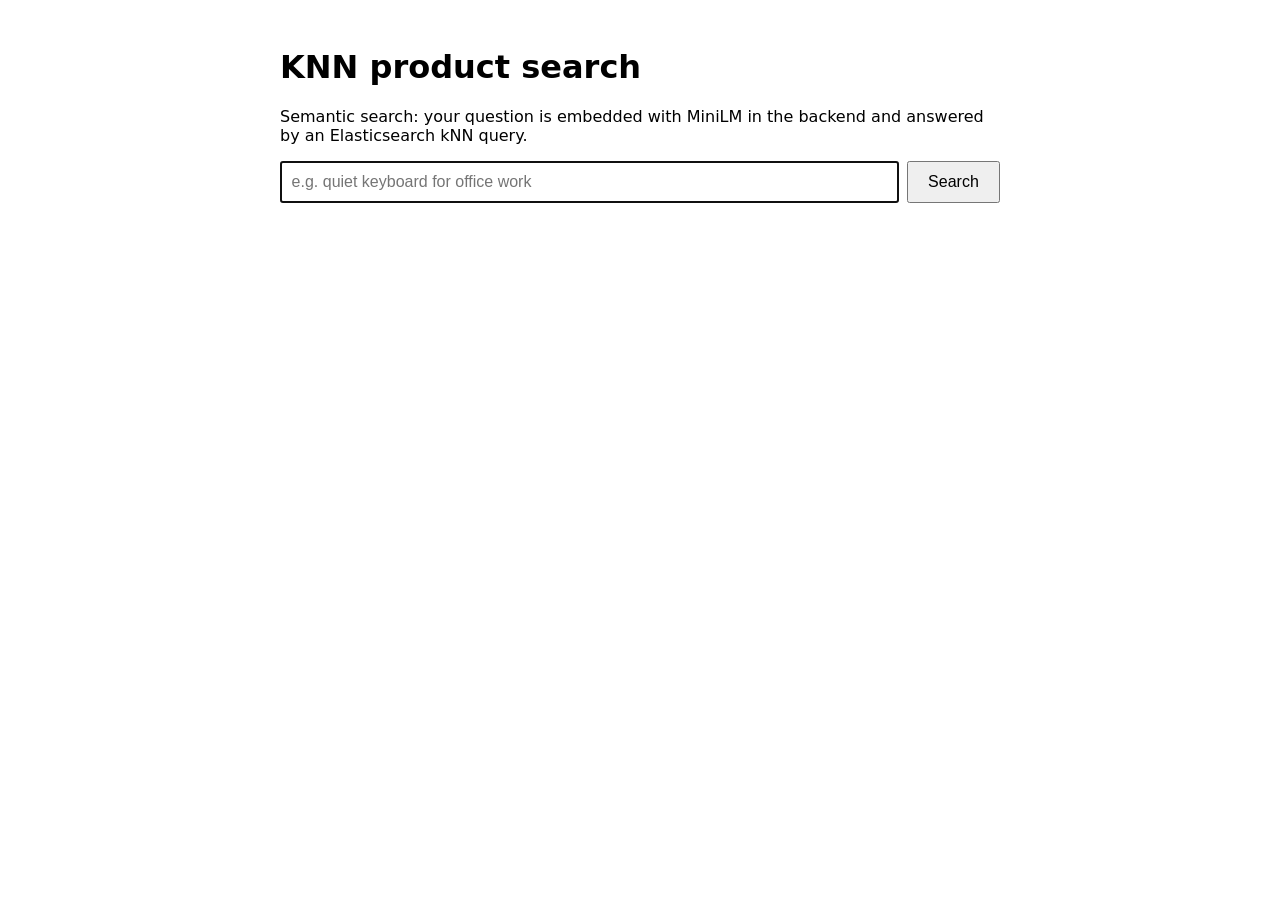
<file: _code/es-knn-quarkus/src/main/resources/META-INF/resources/index.html>
<!DOCTYPE html>
<html lang="en">
<head>
<meta charset="utf-8">
<title>KNN product search</title>
<style>
  body { font-family: system-ui, sans-serif; max-width: 720px; margin: 3rem auto; padding: 0 1rem; }
  form { display: flex; gap: .5rem; }
  input[type=search] { flex: 1; padding: .6rem; font-size: 1rem; }
  button { padding: .6rem 1.2rem; font-size: 1rem; }
  li { margin: .8rem 0; list-style: none; padding: .6rem; border: 1px solid #ddd; border-radius: 6px; }
  ul { padding: 0; }
  .score { color: #666; font-size: .85rem; }
  .brand { color: #06c; }
</style>
</head>
<body>
<h1>KNN product search</h1>
<p>Semantic search: your question is embedded with MiniLM in the backend and answered by an Elasticsearch kNN query.</p>
<form id="f">
  <input type="search" id="q" placeholder="e.g. quiet keyboard for office work" autofocus>
  <button type="submit">Search</button>
</form>
<ul id="results"></ul>
<script>
const f = document.getElementById('f');
f.addEventListener('submit', async (e) => {
  e.preventDefault();
  const q = document.getElementById('q').value.trim();
  if (!q) return;
  const list = document.getElementById('results');
  list.innerHTML = '<li>searching…</li>';
  try {
    const res = await fetch('/api/search?q=' + encodeURIComponent(q) + '&n=10');
    const hits = await res.json();
    list.innerHTML = hits.map(h =>
      `<li><b>${h.name}</b><br><span class="brand">${h.brand || ''}</span> · $${h.price} · <span class="score">score ${h.score.toFixed(4)}</span></li>`
    ).join('') || '<li>no results</li>';
  } catch (err) {
    list.innerHTML = '<li>error: ' + err + '</li>';
  }
});
</script>
</body>
</html>
</file>
